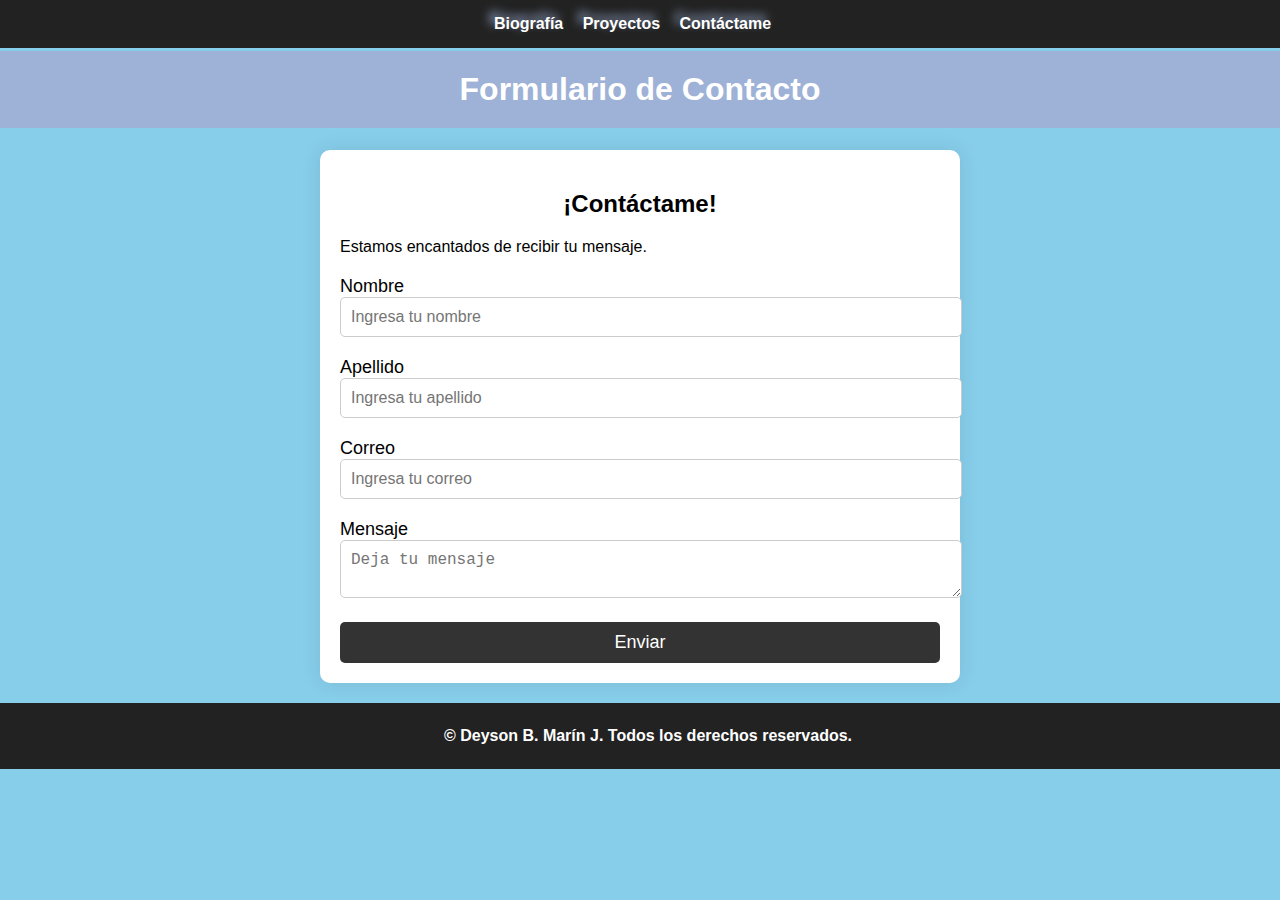
<file: templates/contacto.html>
<!DOCTYPE html>
<html lang="en">
<head>
    <meta charset="UTF-8">
    <meta name="viewport" content="width=device-width, initial-scale=1.0">
    <link rel="stylesheet" href="/Styles/style3.css">
    <script defer src="/scripts/menu.js"></script>
    <script defer src="/scripts/acordeon.js"></script>
    <script defer src="/scripts/validacion.js"></script>
    <title>Contacto</title>
</head>
<body>
    <header>
        <nav>
            <div class="hamburger" onclick="toggleMenu()">
                &#9776; <!-- Icono de hamburguesa -->
            </div>
            <ul id="nav-menu">
                <center>
                    <b><li><a href="/index.html" target="_blank">Biografía</a></li></b>
                    <b><li><a href="proyectos.html" target="_blank">Proyectos</a></li></b>
                    <b><li><a href="contacto.html">Contáctame</a></li></b>
                </center>
            </ul>
        </nav> 
    </header>
    <center><h1>Formulario de Contacto</h1></center>
    <main>
        <div>
            <h2>¡Contáctame!</h2>
            <p>Estamos encantados de recibir tu mensaje.</p>
        </div>
        <form action="">
            <div>
                <label for="nombre">Nombre</label>
                <input type="text" id="nombre" placeholder="Ingresa tu nombre" required>
            </div>
            <div>
                <label for="apellido">Apellido</label>
                <input type="text" id="apellido" placeholder="Ingresa tu apellido" required>
            </div>
            <!--<div>
                <label for="edad">Edad</label>
                <input type="number" id="edad" placeholder="Ingresa tu edad" required>
            </div>!-->
           <!-- <div>
                <label for="contrasena">Contraseña</label>
                <input type="password" id="contrasena" placeholder="Ingresa tu contraseña" required>
            </div>!-->
            <div>
                <label for="correo">Correo</label>
                <input type="email" id="correo" placeholder="Ingresa tu correo" required pattern="[a-zA-Z0-9._%+-]+@[a-zA-Z0-9.-]+\.[a-zA-Z]{2,}" title="Por favor, ingrese un correo electrónico válido con una extensión de dominio, como ejemplo@dominio.com">
            </div>
            <div>
                <label for="mensaje">Mensaje</label>
                <textarea id="mensaje" placeholder="Deja tu mensaje" required></textarea>
            </div>
            <button type="submit">Enviar</button>
        </form>
    </main>
    <footer>
        <b><center><p id="parrafo-footer">&copy; <span id="current-year"></span> Deyson B. Marín J. Todos los derechos reservados.</p></center></b>
    </footer>
</body>
</html>
</file>
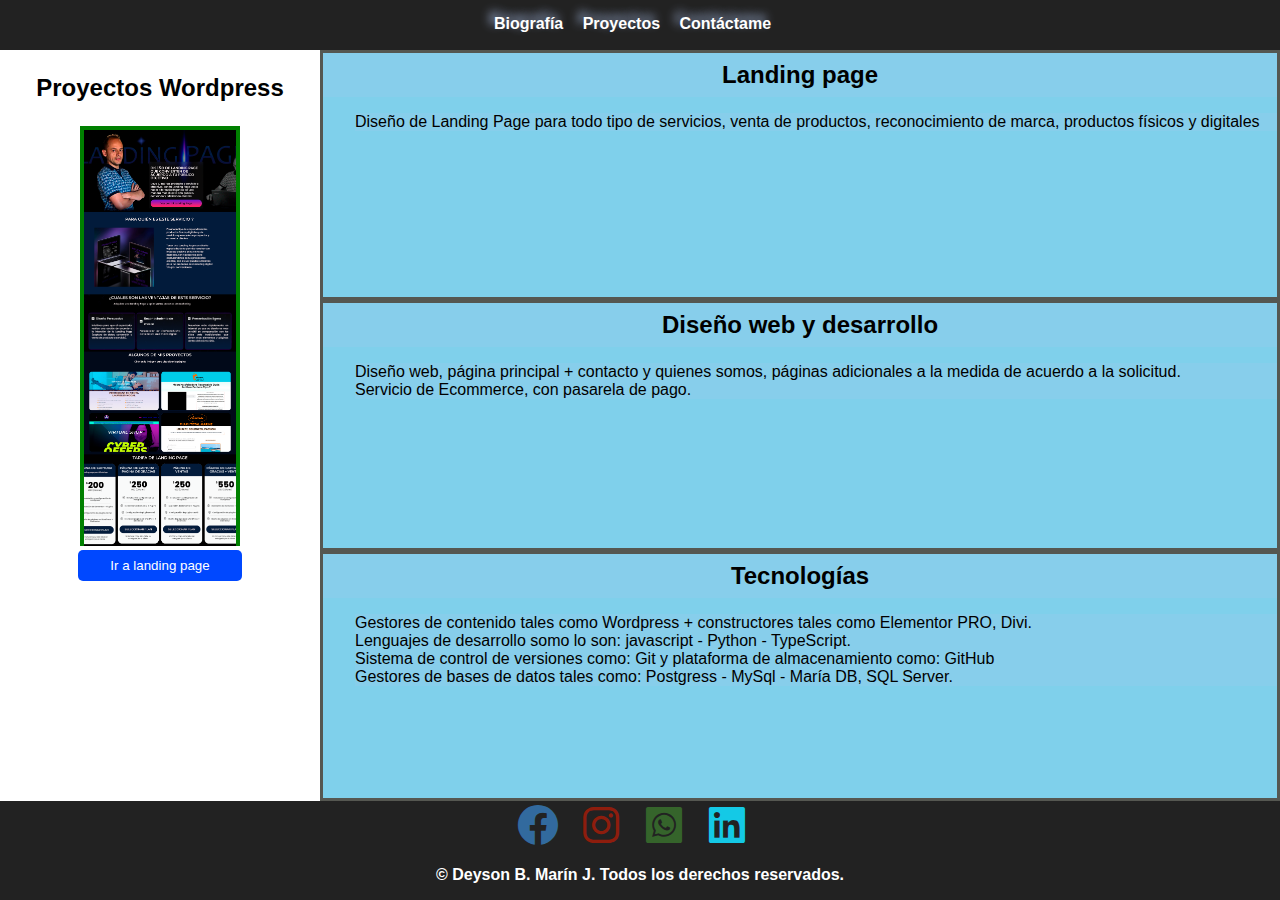
<file: templates/proyectos.html>
<!DOCTYPE html>
<html lang="en">
<head>
    <meta charset="UTF-8">
    <meta name="viewport" content="width=device-width, initial-scale=1.0">
    <link href='https://unpkg.com/boxicons@2.1.4/css/boxicons.min.css' rel='stylesheet'>    
    <link rel="stylesheet" href="/Styles/styles2.css">
    <script defer src="/scripts/menu.js"></script>
    <script defer src="/scripts/acordeon.js"></script>
    <title>Proyectos Personales</title>
</head>
<body>
    <header><nav>
        <div class="hamburger" onclick="toggleMenu()">
            &#9776; <!-- Icono de hamburguesa -->
        </div>
        <ul id="nav-menu">
            <center>
                <b><li><a href="/index.html" target="_blank">Biografía</a></li></b>
                <b><li><a href="proyectos.html" >Proyectos</a></li></b>
                <b><li><a href="contacto.html" target="_blank">Contáctame</a></li></b>                
            </center>
        </ul>
    </nav>     
    </header>    
    <main class="main-container">
        
        <section class="side-bar">
            <center><h2>Proyectos Wordpress</h2></center>
            <img src="/Assets/images/benhur-servicios LP-1400.png" alt="designer" class="clas-imag"> 
            <button class="button">Ir a landing page</button>
        </section> <!-- i am side bar*/ <! -->
        <div class="container-parts-cv">
            <section class="section">
                <h2 id="principal">Landing page</h2>
                <p class="p">Diseño de Landing Page para todo tipo de servicios, venta de productos, reconocimiento de marca, productos físicos y digitales 
                    
                </p>
            </section> <!-- seccion 1 <! -->
            <section class="section">
                <h2 id="secundario">Diseño web y desarrollo</h2>
                <p class="p2">
                    Diseño web, página principal + contacto y quienes somos, páginas adicionales a la medida de acuerdo a la solicitud. <br>Servicio de Ecommerce, con pasarela de pago.
                </p>
            </section> <!-- seccion 2 <! -->
            <section class="section">
                <h2 id="terciario">Tecnologías</h2>
                <p class="p3">
                    Gestores de contenido tales como Wordpress + constructores tales como Elementor PRO, Divi.
                    <br>Lenguajes de desarrollo somo lo son: javascript - Python - TypeScript.
                    <br>Sistema de control de versiones como: Git y plataforma de almacenamiento como: GitHub
                    <br>Gestores de bases de datos tales como: Postgress - MySql - María DB, SQL Server.
                </p>
            </section> <!-- seccion 3 <! -->
        </div>
    </main>
    <div class="navbar-social-networks">
        <ul>
            <li><a href="https://www.facebook.com/benhur.mj/" target="_blank"><i class='bx bxl-facebook-circle' style='color:#326a9e'  ></i></a></li>        
            <li><a href="https://www.instagram.com/benhurmj/" target="_blank"><i class='bx bxl-instagram' style='color:#8e1d0d'  ></i></a></li>
            <li><a href="https://bit.ly/benhur_mj" target="_blank"><i class='bx bxl-whatsapp-square' style='color:#35642b'  ></i></a></li>                
            <li><a href="https://www.linkedin.com/in/d-benhur-marin-31aa511a2/" target="_blank"><i class='bx bxl-linkedin-square' style='color:#14c9e6'  ></i></a></li>
            
        </ul>
    
    </div>

    <footer>
        <b><center><p id="parrafo-footer">&copy; <span id="current-year"></span> Deyson B. Marín J. Todos los derechos reservados.</p></center></b>
    </footer>
    <!--<script src="script.js"></script>   <! --> 
</body>
</html>
</file>
<file: Styles/style3.css>
body {
    font-family: 'Gill Sans', 'Gill Sans MT', Calibri, 'Trebuchet MS', sans-serif;
    margin: 0;
    padding: 0;
    background-color: skyblue;
}

header {
    color: black; /*Establece el color del texto, el relleno, la alineación del texto, el margen */
    padding: 5px;
    text-align: center;
    margin: 20px;
    text-shadow: -5px -5px 10px #9eb1d6; /* -5px(izquierda) -5px(derecha) 10px(%de sombra en el texto) */        
}

ul {
    list-style-type: none; /* Quita los puntos de la lista */
    padding: 0; /* Elimina el padding del ul */
    margin: 0; /* Elimina el margen del ul */
}

li {
    display: inline; /* Hace que los li sean elementos en línea */
}

a {   
    margin-right: 15px; /* Añade espacio entre los enlaces */
}

/* Estilos para la barra de navegación */
nav {
    background-color: #222;
    color: cyan;
    padding: 15px 0;
    position: fixed;
    z-index: 1000; /* Asegura que esté sobre otros elementos */
    width: 100%;
    top: 0; /*rellena el fondo en la parte de arriba*/
    left: 0;
    box-sizing: border-box; /* Opcional para incluir el relleno y el borde en el ancho */ 
    overflow-y: auto; /* Permite desplazamiento vertical si es necesario */    
}

#nav-menu li {
    margin: 5px 0; /* Espacio entre los elementos de la lista */     
}

#nav-menu a {
    text-decoration: none; /* Quitar subrayado */
    font-size: 1rem; /* Tamaño de letra más pequeño */ 
    color: white; /* Color del texto */
}

/* Estilos para el menú de navegación */
#nav-menu {
    display: flex;
    list-style-type: none;
    padding: 0;
    margin: 0;
    flex-direction: column; /* Cambiar dirección por defecto a columna */
    align-items: center; /* Centrar los elementos */           
}

/* Estilos para el ícono de hamburguesa */
.hamburger {
    display: none; /* Oculto por defecto */
    cursor: pointer;
    font-size: 1.5rem;    
}

/* Mostrar el menú cuando se activa */
#nav-menu.active {
    display: flex;
}

#segundo_titulo {
    font-size: 1.3rem;
}

#tercer_titulo {
    font-size: 1.3rem;
}

main {
    max-width: 600px;
    margin: 20px auto;
    padding: 20px;
    background-color: white;
    border-radius: 10px;
    box-shadow: 0 0 20px rgba(0, 0, 0, 0.1);
}

h1 {
    background-color: #9eb1d6;
    color: white;
    text-align: center;
    padding: 20px 0;
}

h2 {
    font-size: 24px;
    margin-bottom: 20px;
    text-align: center;
}

p {
    font-size: 16px;
    margin-bottom: 20px;
}

form {
    display: grid;
    gap: 20px;
}

input[type="text"],
input[type="number"],
input[type="password"],
input[type="email"],
textarea {
    width: 100%;
    padding: 10px;
    border: 1px solid #ccc;
    border-radius: 5px;
    font-size: 16px;
}

label {
    font-size: 18px;
}

button {
    background-color: #333;
    color: white;
    border: none;
    padding: 10px 20px;
    border-radius: 5px;
    font-size: 18px;
    cursor: pointer;
    transition: background-color 0.3s ease;
}

button:hover {
    background-color: #555;
}

@media screen and (max-width: 420px) {
    main {
        padding: 10px;
    }

    input[type="text"],
    input[type="number"],
    input[type="password"],
    input[type="email"],
    textarea {
        font-size: 14px;
        padding: 8px;
    }

    label {
        font-size: 16px;
    }

    button {
        font-size: 16px;
        padding: 8px 16px;
    }
}

footer {
    background-color: #222;
    color: white;
    text-align: center;
    position: sticky;
    bottom: 0;
    width: 100%;
    height: 50px; /* Altura del pie de página */
    padding: 0.5rem;
}

#parrafo-footer {
    padding-top: 0px;
}

/* Ocultar el menú en dispositivos móviles por defecto */
@media (max-width: 768px) {
    .hamburger {
        display: block;
    }
    #nav-menu {
        display: none; /* Mantener oculto hasta que se haga clic en el ícono */
    }
}
</file>
<file: Styles/styles2.css>
* {
    margin: 0;
    padding: 0;
    box-sizing: border-box;
    background-color: #222;
    font-family: 'Gill Sans', 'Gill Sans MT', Calibri, 'Trebuchet MS', sans-serif;
}

header {
    color: black; /*Establece el color del texto, el relleno, la alineación del texto, el margen */
    padding: 5px;
    text-align: center;
    margin: 20px;
    text-shadow: -5px -5px 10px #9eb1d6; /* -5px(izquierda) -5px(derecha) 10px(%de sombra en el texto) */        
}
/* Estilos para la barra de navegación */
nav {
    background-color: #222;
    color: cyan;
    padding: 15px 0;
    position: fixed;
    z-index: 1000; /* Asegura que esté sobre otros elementos */
    width: 100%;
    top: 0; /*rellena el fondo en la parte de arriba*/
    left: 0;
    box-sizing: border-box; /* Opcional para incluir el relleno y el borde en el ancho */ 
    overflow-y: auto; /* Permite desplazamiento vertical si es necesario */    
}

#nav-menu li {
    margin: 5px 0; /* Espacio entre los elementos de la lista */     
}

#nav-menu a {
    text-decoration: none; /* Quitar subrayado */
    font-size: 1rem; /* Tamaño de letra más pequeño */ 
    color: white; /* Color del texto */
}

/* Estilos para el menú de navegación */
#nav-menu {
    display: flex;
    list-style-type: none;
    padding: 0;
    margin: 0;
    flex-direction: column; /* Cambiar dirección por defecto a columna */
    align-items: center; /* Centrar los elementos */           
}

/* Estilos para el ícono de hamburguesa */
.hamburger {
    display: none; /* Oculto por defecto */
    cursor: pointer;
    font-size: 1.5rem;    
}

/* Mostrar el menú cuando se activa */
#nav-menu.active {
    display: flex;
}

#segundo_titulo {
    font-size: 1.3rem;
}

#tercer_titulo {
    font-size: 1.3rem;
}

ul {
    list-style-type: none; /* Quita los puntos de la lista */
    padding: 0; /* Elimina el padding del ul */
    margin: 0; /* Elimina el margen del ul */
}

li {
    display: inline; /* Hace que los li sean elementos en línea */
}

a {   
    margin-right: 15px; /* Añade espacio entre los enlaces */
}

h2 {
    margin-bottom: 1rem;
}

.button { 
    margin-top: -11rem;
    display: block;
    margin-left: auto;
    margin-right: auto;
    padding: 0.5rem 2rem;
    background-color: #0048ff;
    color: white;
    border: none;
    border-radius: 5px;
    cursor: pointer;
}

h1 {
    color: #fdfefe;
    text-align: center;
    padding: 15px;
}

h2 {
    text-align: center; 
    padding: 0.5rem; 
    background-color: skyblue;   
}

.p, .p2, .p3 {
    background-color: skyblue;
    margin-left: 2rem;
}

body {
    display: flex;
    flex-direction: column;
    min-height: 100vh;
}

.main-container {
    background-color: #316afc;
    display: grid;    
    grid-template-columns: 25% 75%;
    grid-template-rows: 3, 3fr;
    grid-template-areas: 
        "sidebar section"
        "sidebar section"
        "sidebar section";
    flex: 1;/*, significa que tomará todo el espacio restante disponible entre el header y el footer.*/
    
}

.main-container > .side-bar {
    background-color: #fff;
    grid-area: sidebar;  
}

.main-container > .container-parts-cv {
    background-color: #adadfa;
    grid-area: section;
    display: grid;
    grid-template-rows: repeat(3, 1fr);
}

.container-parts-cv > section {
    background-color: #7fd0eb;
    border: solid 3px #555751;
}

footer {
    background-color: #222;
    color: white;
    text-align: center;
    position: sticky;
    bottom: 0;
    width: 100%;
    height: 50px; /* Altura del pie de página */
    padding: 1rem;
}

#parrafo-footer {
    padding-top: 0px;
}

.side-bar h2 {
    background-color: #fff;
    margin-top: 1rem;
}

.clas-imag {
    width: 160px;
    height: 600px;
    border-radius: 0;
    object-fit: cover;
    display: block;
    margin-left: auto;
    margin-right: auto;
    clip-path: inset(0 0 30% 0);
    border: 4px solid green;
}

.navbar-social-networks {
    width: 100%;       
}

.navbar-social-networks > ul {
    width: 100%;
    display: flex;
    justify-content: center;
    
}

.navbar-social-networks > ul {
    list-style: none;
    
}

.bx {
    font-size: 3rem;
    color: #7ca0fb;
}


@media screen and (max-width: 420px) {
    .main-container {
        height: 65rem;
        display: flex;
        justify-content: space-between;
        flex-direction: column;
    }              
}

/* Ocultar el menú en dispositivos móviles por defecto */
@media (max-width: 768px) {
    .hamburger {
        display: block;
    }
    #nav-menu {
        display: none; /* Mantener oculto hasta que se haga clic en el ícono */
    }
}
</file>
